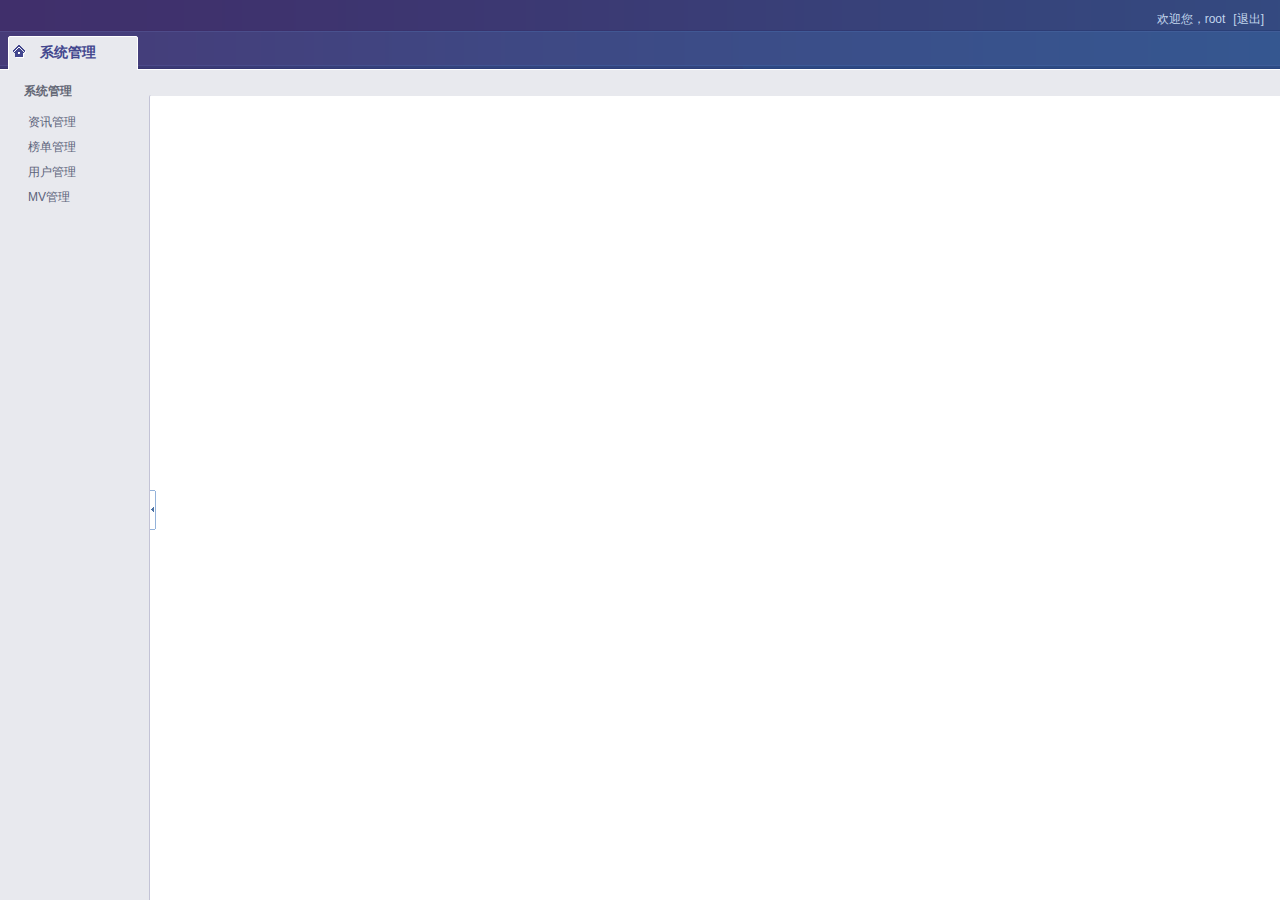
<file: src/main/webapp/sys/index.html>
<!DOCTYPE HTML>
<html>
<head>
    <title>后台管理系统</title>
    <meta http-equiv="Content-Type" content="text/html; charset=utf-8" />
    <link href="assets/css/dpl-min.css" rel="stylesheet" type="text/css" />
    <link href="assets/css/bui-min.css" rel="stylesheet" type="text/css" />
    <link href="assets/css/main-min.css" rel="stylesheet" type="text/css" />
</head>
<body>

<div class="header">

    <div class="dl-title">
        <!--<img src="/chinapost/Public/assets/img/top.png">-->
    </div>

    <div class="dl-log">欢迎您，<span class="dl-log-user">root</span><a href="../login.html" title="退出系统" class="dl-log-quit">[退出]</a>
    </div>
</div>
<div class="content">
    <div class="dl-main-nav">
        <div class="dl-inform"><div class="dl-inform-title"><s class="dl-inform-icon dl-up"></s></div></div>
        <ul id="J_Nav"  class="nav-list ks-clear">
            <li class="nav-item dl-selected"><div class="nav-item-inner nav-home">系统管理</div></li>		

        </ul>
    </div>
    <ul id="J_NavContent" class="dl-tab-conten">

    </ul>
</div>
<script type="text/javascript" src="assets/js/jquery-1.8.1.min.js"></script>
<script type="text/javascript" src="assets/js/bui-min.js"></script>
<script type="text/javascript" src="assets/js/common/main-min.js"></script>
<script type="text/javascript" src="assets/js/config-min.js"></script>
<script>
    BUI.use('common/main',function(){
        var config = [{id:'1',menu:[{text:'系统管理',items:[{id:'12',text:'资讯管理',href:'../NewsServlet?type=NewsManager'},{id:'3',text:'榜单管理',href:'Role/index.html'},{id:'4',text:'用户管理',href:'../UserServlet?type=list'},{id:'6',text:'MV管理',href:'Menu/index.html'}]}]},{id:'7',homePage : '9',menu:[{text:'业务管理',items:[{id:'9',text:'查询业务',href:'Node/index.html'}]}]}];
        new PageUtil.MainPage({
            modulesConfig : config
        });
    });
</script>
</body>
</html>
</file>
<file: src/main/webapp/sys/assets/css/bui-min.css>
.clearfix{*zoom:1;}.clearfix:before,.clearfix:after{display:table;content:"";}.clearfix:after{clear:both;}.hide-text{overflow:hidden;text-indent:100%;white-space:nowrap;}.input-block-level{display:block;width:100%;min-height:28px;-webkit-box-sizing:border-box;-moz-box-sizing:border-box;-ms-box-sizing:border-box;box-sizing:border-box;}.bui-menu{list-style:none;margin:0;}.bui-menu .bui-menu-item{cursor:pointer;}.bui-side-menu{height:100%;text-align:left;overflow-y:auto;overflow-x:hidden;padding:0 3px;}.bui-side-menu .bui-menu-title,.bui-side-menu .bui-menu-title s,.bui-side-menu .menu-second a,.bui-side-menu .menu-second em{background:url("http://img04.taobaocdn.com/tps/i4/T1GgTxXm4qXXaGyjny-500-188.png") -9999px -9999px no-repeat;}.bui-side-menu a{color:#5c637b;outline:none;}.bui-side-menu a:hover{color:#414da7;text-decoration:none;}.bui-side-menu a:active{color:#5c637b;}.bui-side-menu .bui-menu-item-collapsed .bui-menu{display:none;}.bui-side-menu .bui-menu-item-collapsed .bui-menu-title s{background-position:0 -30px;}.bui-side-menu .menu-second{padding-top:1px;outline:0;}.bui-side-menu .menu-second .bui-menu{margin-top:5px;}.bui-side-menu .menu-second .bui-menu-item{outline:0;line-height:20px;}.bui-side-menu .menu-second .bui-menu-item a{height:20px;text-indent:24px;overflow:hidden;margin-bottom:5px;display:block;}.bui-side-menu .menu-second .bui-menu-item a em{display:block;margin:0 1px;font-style:normal;text-align:left;overflow:hidden;height:19px;line-height:22px;cursor:pointer;_line-height:20px;}.bui-side-menu .menu-second .bui-menu-item-selected a{color:#fff;background-position:0 -130px;}.bui-side-menu .menu-second .bui-menu-item-selected a em{background-position:right -100px;}.bui-side-menu .bui-menu-title-text{float:left;overflow:hidden;height:14px;line-height:14px;display:block;_margin-top:-2px;}.bui-side-menu .bui-menu-title{margin:0 1px;background-position:0 15px;height:17px;color:#636775;font-weight:bold;overflow:hidden;line-height:25px;vertical-align:middle;padding:8px 0 5px 5px;}.bui-side-menu .bui-menu-title s{width:10px;height:10px;overflow:hidden;display:block;float:left;margin-right:5px;margin-top:1px;background-position:0 -71px;}.bui-pop-menu{border:1px solid #c3c3d6;background-color:#fff;padding:2px 0;}.bui-pop-menu .bui-menu-item{padding:3px 15px;}.bui-pop-menu .bui-menu-item-hover{background-color:#36c;color:#fff;}.bui-context-menu{position:absolute;border:1px solid #c3c3d6;background-color:#e8e9ef;padding:2px;z-index:1100;background:url("http://img04.taobaocdn.com/tps/i4/T1J_T4XjRfXXaZ8J6X-2-340.gif") repeat-y 28px 0 #e8e9ef;}.bui-context-menu .bui-menu-item{white-space:nowrap;overflow:hidden;position:relative;padding:0;}.bui-context-menu .bui-menu-item .x-caret{position:absolute;right:10px;top:10px;}.bui-context-menu .bui-menu-item-sparator{border-top:1px solid #c3c3d6;height:1px;background-color:white;margin-left:27px;}.bui-context-menu .bui-menu-item-link{cursor:default;display:block;*zoom:1;width:134px;height:24px;margin:1px;padding:0 2px;text-decoration:none;border:1px solid transparent;_border-color:tomato;_filter:chroma(color=#ff6347);}.bui-context-menu .bui-menu-item-icon{display:inline-block;*display:inline;*zoom:1;width:16px;height:16px;margin:0 11px 0 2px;border:0 solid white;}.bui-context-menu .bui-menu-item-hover{background-color:#e8e9ef;}.bui-context-menu .bui-menu-item-open .bui-menu-item-link,.bui-context-menu .bui-menu-item-hover .bui-menu-item-link{background-color:#E0E6FC;border:1px solid #A9B9F5;-webkit-border-radius:2px;-moz-border-radius:2px;border-radius:2px;cursor:pointer;overflow:hidden;}.bui-context-menu .bui-menu-item-text{color:#333;font-size:11px;_font-size:12px;line-height:20px;*zoom:1;}.bui-context-menu .bui-menu-item-disabled{outline:none;}.bui-context-menu .bui-menu-item-disabled .bui-menu-item-text{color:#999;}.bui-context-menu .bui-menu-item-disabled .bui-menu-item-icon{opacity:.5;filter:alpha(opacity=50);}.button-tabs .bui-tab-item-selected{color:#fff;font-weight:bold;background-color:#6c8ffc;background-image:-moz-linear-gradient(top,#6c9dfc,#6c79fc);background-image:-ms-linear-gradient(top,#6c9dfc,#6c79fc);background-image:-webkit-gradient(linear,0 0,0 100%,from(#6c9dfc),to(#6c79fc));background-image:-webkit-linear-gradient(top,#6c9dfc,#6c79fc);background-image:-o-linear-gradient(top,#6c9dfc,#6c79fc);background-image:linear-gradient(top,#6c9dfc,#6c79fc);background-repeat:repeat-x;filter:progid:DXImageTransform.Microsoft.gradient(startColorstr='#6c9dfc',endColorstr='#6c79fc',GradientType=0);border-color:#6c79fc #6c79fc #2135fa;border-color:rgba(0,0,0,0.1) rgba(0,0,0,0.1) rgba(0,0,0,0.25);border:1px solid #5984de;}.button-tabs .bui-tab-item-selected:hover,.button-tabs .bui-tab-item-selected:active,.button-tabs .bui-tab-item-selected.active,.button-tabs .bui-tab-item-selected.disabled{background-color:#6c79fc;}.button-tabs .bui-tab-item-selected[disabled]{background-color:#6c79fc;}.button-tabs .bui-tab-item-selected:active,.button-tabs .bui-tab-item-selected.active{background-color:#3a4bfb \9;}.nav-tabs .bui-tab-item{border:1px solid #c3c3d6;border-bottom-color:transparent;margin-bottom:-1px;margin-right:3px;}.nav-tabs .bui-tab-item-text,.nav-tabs a{padding:5px 15px;background-color:#eee;position:relative;display:inline-block;*display:inline;*zoom:1;}.nav-tabs .bui-tab-item-selected{background-color:#fff;-webkit-border-radius:2px 2px 0 0;-moz-border-radius:2px 2px 0 0;border-radius:2px 2px 0 0;}.nav-tabs .bui-tab-item-selected .bui-tab-item-text,.nav-tabs .bui-tab-item-selected a{background-color:#fff;position:relative;border-bottom:-1px;z-index:10;}.link-tabs .bui-tab-item-selected a{color:#36c;}.tab-nav-bar,.tab-nav-arrow,.tab-nav-wrapper,.tab-nav-inner,.bui-nav-tab-item,.tab-item-close{background:url("http://img03.taobaocdn.com/tps/i3/T1SLHBXaXmXXXF.Nbe-140-120.gif") -9999px -9999px no-repeat;}.tab-nav-bar{position:relative;width:100%;z-index:1;overflow:hidden;height:21px;background-position:0 20px;background-repeat:repeat-x;}.tab-content-container{width:100%;}.tab-content-container iframe{border:none;}.tab-content{height:100%;}.tab-nav-arrow{display:block;position:absolute;text-decoration:none;overflow:hidden;width:13px;height:13px;text-indent:-99px;top:4px;}.arrow-left{background-position:0 -60px;left:5px;}.arrow-left-active .arrow-left{background-position:-40px -60px;cursor:pointer;}.arrow-right{background-position:-20px -60px;right:5px;}.arrow-right-active .arrow-right{background-position:-100px -60px;cursor:pointer;}.tab-nav-wrapper{margin:0 23px;background-position:0 -100px;background-repeat:repeat-x;}.tab-nav-inner{background-position:0 20px;background-repeat:repeat-x;background-color:#e2eaf4;margin:0 2px;overflow:hidden;position:relative;}.tab-nav-list{position:relative;left:0;padding:0;margin:0;*zoom:1;}.tab-nav-list:before,.tab-nav-list:after{display:table;content:"";}.tab-nav-list:after{clear:both;}.bui-nav-tab-item{background-position:0 -4px;color:#263e74;float:left;width:87px;height:21px;margin-right:-12px;position:relative;cursor:pointer;padding:0 33px 0 20px;z-index:1;overflow:hidden;}.tab-item-title{cursor:pointer;}.tab-nav-actived{background-position:0 -29px;z-index:2;}.tab-item-close{display:block;position:absolute;text-decoration:none;overflow:hidden;cursor:pointer;width:13px;height:13px;text-indent:-99px;top:4px;right:17px;background-position:0 -80px;}.tab-item-close:hover{background-position:-20px -80px;}.bui-select-list{border:1px solid #c3c3d6;background-color:#fff;overflow:auto;}.bui-select-list .bui-list-item{padding:2px 4px 2px 8px;-webkit-user-select:none;-moz-user-select:none;-o-user-select:none;user-select:none;cursor:pointer;border:1px solid #fff;-webkit-border-radius:3px;-moz-border-radius:3px;border-radius:3px;margin:1px;padding-left:8px;*zoom:1;}.bui-select-list .bui-list-item-hover{background:#dee5ff;border:1px solid #ccd7ff;}.bui-select-list .bui-list-item-selected{background:#ccd7ff;border:1px solid #99afff;}.bui-select-list .bui-list-item-disabled{background:none;color:#ccc;cursor:default;}.bui-select-list .bui-list-item-disabled a{color:#ccc;cursor:default;}.bui-select-list .bui-list-item-disabled a:hover{text-decoration:none;}.bui-select{display:inline-block;*display:inline;*zoom:1;}.bui-select .bui-select-input{_border:1px solid #c3c3d6;border-right:none;vertical-align:middle;outline:none;_height:22px;_padding:1px 4px;width:118px;}.bui-select .x-icon{vertical-align:middle;cursor:pointer;height:20px;width:20px;-webkit-border-radius:0;-moz-border-radius:0;border-radius:0;}.bui-select .x-caret{vertical-align:middle;}.bui-overlay{position:absolute;left:-9999px;top:-9999px;}.bui-dialog{background-color:#fff;border:1px solid #c3c3d6;-webkit-border-radius:2px;-moz-border-radius:2px;border-radius:2px;-webkit-box-shadow:inset 0 0 0 1px #fff;-moz-box-shadow:inset 0 0 0 1px #fff;box-shadow:inset 0 0 0 1px #fff;position:absolute;background-color:#e8e9ef;z-index:1070;}.bui-picker{z-index:1200;}.bui-dialog .bui-contentbox{background-color:#e8e9ef;margin:1px;}.bui-dialog .bui-stdmod-header{height:22px;line-height:22px;font-size:12px;font-weight:bold;padding-left:4px;color:#333;cursor:move;-webkit-user-select:none;-moz-user-select:none;-o-user-select:none;user-select:none;}.bui-dialog .bui-stdmod-body{background-color:#fff;border:1px solid #c3c3d6;margin:0 4px;padding:20px;}.bui-dialog .bui-stdmod-footer{margin:4px 0;text-align:center;-webkit-user-select:none;-moz-user-select:none;-o-user-select:none;user-select:none;}.bui-dialog .bui-stdmod-footer .button{margin-right:15px;vertical-align:baseline;}.bui-dialog .bui-stdmod-footer .button:last-child{margin-right:0;}.bui-dialog a.bui-ext-close{position:absolute;right:6px;top:4px;width:16px;height:16px;text-decoration:none;outline:none;overflow:hidden;cursor:pointer;text-decoration:none;z-index:1;}.bui-dialog .bui-ext-close-x{display:block;font-size:17px;*font-size:16px;height:14px;width:14px;line-height:14px;cursor:pointer;-webkit-border-radius:2px;-moz-border-radius:2px;border-radius:2px;}.bui-message{padding-bottom:10px;}.bui-message .bui-stdmod-body{padding:0 35px 20px;background-color:transparent;border:none;}.bui-message .bui-stdmod-body .x-icon{float:left;}.bui-message .bui-message-content{margin:5px 0 0 40px;line-height:24px;font-weight:bold;font-size:14px;}.bui-message .bui-message-content p{font-weight:normal;}.bui-pagingbar button,.bui-pagingbar .bui-bar-item-button,.bui-pagingbar .bui-pb-page{background:url("http://img03.taobaocdn.com/tps/i3/T1k1v5XhNdXXb0_tkB-191-450.gif") no-repeat -999px -999px transparent;overflow:hidden;}.bui-pagingbar button{height:16px;width:16px;margin:0;text-indent:-100px;*text-indent:0;*font-size:0;border:none;overfow:hidden;}.bui-pagingbar .bui-button-disabled{opacity:1;filter:alpha(opacity=100);}.bui-pagingbar .bui-pb-first button{background-position:3px 2px;}.bui-pagingbar .bui-pb-first .bui-button-disabled{background-position:3px -18px;}.bui-pagingbar .bui-pb-prev button{background-position:-57px 2px;}.bui-pagingbar .bui-pb-prev .bui-button-disabled{background-position:-57px -18px;}.bui-pagingbar .bui-pb-next button{background-position:-37px 2px;}.bui-pagingbar .bui-pb-next .bui-button-disabled{background-position:-37px -18px;}.bui-pagingbar .bui-pb-last button{background-position:-17px 2px;}.bui-pagingbar .bui-pb-last .bui-button-disabled{background-position:-17px -18px;}.bui-pagingbar .bui-bar-item{outline:none;margin:0 2px;vertical-align:middle;}.bui-pagingbar .bui-bar-item-button{padding:1px;}.bui-pagingbar .bui-bar-item-button-hover{background-position:-130px 2px;}.bui-pagingbar .bui-bar-item-button-disabled{background-position:-999px -999px;}.bui-pagingbar .bui-pb-page{color:#9d261d;font:11px tahoma,arial,verdana,sans-serif;height:14px;margin:0;width:20px;vertical-align:baseline;*vertical-align:middle;background-color:white;padding:0 2px;}.bui-pagingbar .bui-bar-item-text{vertical-align:middle;}.bui-pagingbar .bui-pb-skip{background-position:-999px -999px;}.bui-pagingbar .bui-pb-skip button{text-indent:0;background-position:-80px -20px;height:20px;font-size:11px;width:41px;}.bui-pagingbar .bui-pb-skip button:hover{background-position:-150px -20px;}.bui-pagingbar .bui-bar-item-separator{margin:0 5px;}.pagination .bui-bar-item{float:left;margin:0;}.pagination .disabled{_background-color:#fff;}.pagination .disabled a:hover{text-decoration:none;}.bar-btn-add,.bar-btn-del,.bar-btn-edit,.bar-btn-close,.bar-btn-import,.bar-btn-export,.bar-btn-save,.bar-btn-create,.bui-bar-item-separator{background:url("http://img03.taobaocdn.com/tps/i3/T1k1v5XhNdXXb0_tkB-191-450.gif") no-repeat -999px -999px transparent;}.bui-bar-item-separator{height:14px;margin:0 3px 0 2px;width:2px;background-position:-80px 0;vertical-align:middle;}.bui-grid-button-bar{float:left;}.bui-grid-button-bar .bui-bar-item{margin-right:10px;}.bui-grid-button-bar .bar-btn-add,.bui-grid-button-bar .bar-btn-edit,.bui-grid-button-bar .bar-btn-del,.bui-grid-button-bar .bar-btn-close,.bui-grid-button-bar .bar-btn-import,.bui-grid-button-bar .bar-btn-export,.bui-grid-button-bar .bar-btn-save,.bui-grid-button-bar .bar-btn-create{padding-left:18px;}.bui-grid-button-bar .bar-btn-edit{background-position:2px -307px;}.bui-grid-button-bar .bar-btn-add{background-position:-48px -137px;}.bui-grid-button-bar .bar-btn-del{background-position:2px -247px;}.bui-grid-button-bar .bar-btn-close{background-position:-48px -157px;}.bui-grid-button-bar .bar-btn-import{background-position:2px -187px;}.bui-grid-button-bar .bar-btn-export{background-position:2px -217px;}.bui-grid-button-bar .bar-btn-save{background-position:2px -277px;}.bui-grid-button-bar .bar-btn-create{background-position:2px -307px;}.bui-grid-button-bar .button-small [class^="icon-"]{margin:-2px 2px 0 -5px;}.bui-grid-table .sort-asc .bui-grid-sort-icon,.bui-grid-table .sort-desc .bui-grid-sort-icon,.bui-grid-table .bui-grid-hd-menu-trigger,.bui-grid-table .bui-grid-cascade-icon{background-image:url("http://img03.taobaocdn.com/tps/i3/T1k1v5XhNdXXb0_tkB-191-450.gif");background-repeat:no-repeat;}.bui-simple-grid .bui-grid-table{border:1px solid #ddd;}.bui-grid-header{border-top:1px solid #ddd;height:25px;}.bui-grid-body,.bui-grid-height .bui-grid-body .bui-grid-table{border-bottom:1px solid #ddd;}.bui-grid-body,.bui-grid-header{border-right:1px solid #ddd;border-left:1px solid #ddd;}.bui-grid-header{overflow:hidden;*position:relative;}.bui-grid-header .table{margin:0;}.bui-grid-header .bui-grid-table{*position:absolute;*top:0;*left:0;*z-index:100;}.bui-grid-table{width:100%;table-layout:fixed;border-collapse:separate;}.bui-grid,.bui-simple-grid{background-color:#fff;}.bui-grid th.left,.bui-simple-grid th.left,.bui-grid td.left,.bui-simple-grid td.left{text-align:left;}.bui-grid th.right,.bui-simple-grid th.right,.bui-grid td.right,.bui-simple-grid td.right{text-align:right;}.bui-grid th.center,.bui-simple-grid th.center,.bui-grid td.center,.bui-simple-grid td.center{text-align:center;}.bui-grid-border .bui-grid-hd,.bui-grid-border .bui-grid-cell,.bui-grid-border .bui-grid-header-row td{border-left:1px solid #c5c5c5;}.bui-grid-border .bui-grid-cell-empty,.bui-grid-border .bui-grid-hd-empty{border-left:none;}.bui-grid-header-row td,.bui-grid-header-row th{padding:0;margin:0;}th.bui-grid-hd-empty,td.bui-grid-cell-empty{padding:0;margin:0;border-left:none;}.bui-grid-table .bui-grid-hd{border-bottom:1px solid #c5c5c5;text-align:left;cursor:default;}.bui-grid-table tr td:first-child,.bui-grid-table tr th:first-child{border-left-width:0;}.bui-grid-table .bui-grid-hd-inner{background-color:#f4f4f4;background-image:-moz-linear-gradient(top,#fff,#e4e4e4);background-image:-ms-linear-gradient(top,#fff,#e4e4e4);background-image:-webkit-gradient(linear,0 0,0 100%,from(#fff),to(#e4e4e4));background-image:-webkit-linear-gradient(top,#fff,#e4e4e4);background-image:-o-linear-gradient(top,#fff,#e4e4e4);background-image:linear-gradient(top,#fff,#e4e4e4);background-repeat:repeat-x;filter:progid:DXImageTransform.Microsoft.gradient(startColorstr='#ffffff',endColorstr='#e4e4e4',GradientType=0);}.bui-grid-table .bui-grid-hd-inner{height:24px;overflow:hidden;font-weight:normal;background-position:0 0;position:relative;}.bui-grid-table .bui-grid-hd-title{line-height:22px;font-size:12px;padding:0 4px 0 4px;}.bui-grid-table .bui-grid-sort-icon{display:inline-block;*display:inline;*zoom:1;height:15px;width:15px;}.bui-grid-table .bui-grid-hd-menu-trigger{cursor:pointer;display:none;position:absolute;right:0;top:0;width:14px;height:24px;background-position:0 -140px;}.bui-grid-table th.sortable{cursor:pointer;}.bui-grid-table .bui-grid-hd-hover .bui-grid-hd-inner,.bui-grid-table .bui-grid-hd-open .bui-grid-hd-inner{background-color:#e0e6fc;background-image:-moz-linear-gradient(top,#e0e6fc,#e0e6fc);background-image:-ms-linear-gradient(top,#e0e6fc,#e0e6fc);background-image:-webkit-gradient(linear,0 0,0 100%,from(#e0e6fc),to(#e0e6fc));background-image:-webkit-linear-gradient(top,#e0e6fc,#e0e6fc);background-image:-o-linear-gradient(top,#e0e6fc,#e0e6fc);background-image:linear-gradient(top,#e0e6fc,#e0e6fc);background-repeat:repeat-x;filter:progid:DXImageTransform.Microsoft.gradient(startColorstr='#e0e6fc',endColorstr='#e0e6fc',GradientType=0);}.bui-grid-table .bui-grid-hd-hover .bui-grid-hd-menu-trigger,.bui-grid-table .bui-grid-hd-open .bui-grid-hd-menu-trigger{display:block;}.bui-grid-table .sort-asc .bui-grid-sort-icon{background-position:5px -52px;}.bui-grid-table .sort-asc:hover .bui-grid-sort-icon{background-position:5px -92px;}.bui-grid-table .sort-desc .bui-grid-sort-icon{background-position:5px -72px;}.bui-grid-table .sort-desc:hover .bui-grid-sort-icon{background-position:5px -112px;}.bui-grid-table .grid-header-checked-column,.bui-grid-table .bui-grid-row-checked-column{text-align:center;width:30px;vertical-align:middle;border-left-width:0;}.bui-grid-table .grid-header-checked-column .bui-grid-hd-inner,.bui-grid-table .bui-grid-row-checked-column .bui-grid-cell-inner{width:30px;}.bui-grid-table .bui-grid-cell{overflow:hidden;border-top:1px solid #ededed;position:relative;}.bui-grid-table .bui-grid-cell-empty{border-top:1px solid #ededed;}.bui-grid-table .bui-grid-body .bui-grid-row-first td{border-top:none;}.bui-grid-table .bui-grid-body .bui-grid-table{border-bottom:1px solid #ededed;}.bui-grid-table .bui-grid-header-row .bui-grid-cell-empty{line-height:0;border:none;}.bui-grid-table .bui-grid-cell-inner{padding:2px 0;position:relative;overflow:hidden;}.bui-grid-table .bui-grid-cell-text{padding:0 4px;display:block;min-height:20px;min-width:25px;_height:20px;}.bui-grid-table .bui-grid-error-cell .bui-grid-cell-text{padding-right:20px;}.bui-grid-table .bui-grid-error-cell{position:relative;}.bui-grid-table .bui-grid-cell,.bui-grid-table .bui-grid-cell-empty{word-break:break-all;word-wrap:break-word;}.bui-grid-table .grid-command{color:#36c;cursor:pointer;display:inline-block;margin-right:5px;}.bui-grid-table .grid-command:hover{color:#f60;}.bui-grid-table .grid-command.disable{color:#ccc;}td.bui-grid-cell-empty{height:0;line-height:0;}.bui-grid-height .bui-grid-body{overflow-x:auto;overflow-y:scroll;position:relative;}.bui-grid-strip .bui-grid-row-odd{background-color:#fff;}.bui-grid-strip .bui-grid-row-even{background-color:#fafafa;}.bui-simple-grid .bui-grid-table .bui-grid-row-hover,.bui-grid .bui-grid-table .bui-grid-row-hover{background-color:#dee5ff;}.bui-simple-grid .bui-grid-table .bui-grid-row-selected,.bui-grid .bui-grid-table .bui-grid-row-selected{background-color:#ccd7ff;}.bui-grid .bui-pagingbar{float:right;margin-top:3px;}.bui-grid-tbar,.bui-grid-bbar{*zoom:1;}.bui-grid-tbar:before,.bui-grid-bbar:before,.bui-grid-tbar:after,.bui-grid-bbar:after{display:table;content:"";}.bui-grid-tbar:after,.bui-grid-bbar:after{clear:both;}.bui-grid-tbar{height:34px;line-height:34px;}.bui-grid-bbar{background-color:#f4f4f4;background-image:-moz-linear-gradient(top,#fff,#e4e4e4);background-image:-ms-linear-gradient(top,#fff,#e4e4e4);background-image:-webkit-gradient(linear,0 0,0 100%,from(#fff),to(#e4e4e4));background-image:-webkit-linear-gradient(top,#fff,#e4e4e4);background-image:-o-linear-gradient(top,#fff,#e4e4e4);background-image:linear-gradient(top,#fff,#e4e4e4);background-repeat:repeat-x;filter:progid:DXImageTransform.Microsoft.gradient(startColorstr='#ffffff',endColorstr='#e4e4e4',GradientType=0);border:1px solid #ddd;border-top:none;}.bui-grid-radio-container,.bui-grid-checkBox-container{text-align:center;}.bui-grid .x-grid-checkbox{background:url("http://img04.taobaocdn.com/tps/i4/T1YTNJFadfXXX6DYsb-100-100.gif") no-repeat 0 3px transparent;width:13px;height:20px;display:inline-block;*display:inline;*zoom:1;}.x-grid-checkbox:hover{background-position:-16px 3px;}.bui-grid-row-selected .x-grid-checkbox,.checked .x-grid-checkbox{background-position:0 -18px;}.bui-grid-row-disabled .x-grid-checkbox{background-position:-48px 3px;}.bui-grid-row-selected.bui-grid-row-disabled .x-grid-checkbox{background-position:-48px -18px;}.bui-grid-cascade{vertical-align:middle;}.bui-grid-cascade-icon{cursor:pointer;display:inline-block;*display:inline;*zoom:1;height:10px;width:10px;background-position:0 -440px;}.bui-grid-cascade-expand .bui-grid-cascade-icon{background-position:-30px -440px;}.bui-grid-cascade-collapse{display:none;}.grid-column-menu .bui-menu-item-selected .icon{background-position:-144px -72px;}.bui-grid-cell-error{position:absolute;right:10px;top:6px;}.bui-grid-header .table{height:auto;}.bui-grid-summary-row{font-weight:bold;}.bui-grid-summary-row:first-child td{border-top:1px solid #c5c5c5;}.lp-ext-mask,.lp-el-mask,.bui-ext-mask{height:100%;left:0;opacity:.25;filter:alpha(opacity=25);position:absolute;top:0;width:100%;z-index:1040;background-color:#333;}.x-masked SELECT{_visibility:hidden;}.x-masked .bui-dialog SELECT{_visibility:visible;}.x-masked-relative{position:relative!important;}.lp-el-mask-msg,.bui-ext-mask-msg{background:none repeat-x scroll 0 -16px #e8e9ef;border:1px solid #c3c3d6;left:0;padding:2px;position:absolute;top:0;z-index:1050;}.lp-el-mask-msg div{border:1px solid;cursor:wait;padding:5px 10px;background-color:#fff;border-color:#c3c3d6;color:#333;}.x-mask-loading div{background:none no-repeat scroll 5px 5px #fff;line-height:16px;padding:5px 10px 5px 25px;background-image:url("http://img01.taobaocdn.com/tps/i1/T1BHtLFbFdXXaHNz_X-16-16.gif");}.node-info-container,.node-title-container{position:absolute;}.node-info-container{border:1px dashed #c3c3d6;padding:5px;line-height:14px;font-size:11px;z-index:10;opacity:.9;filter:alpha(opacity=90);background-color:#fff;}.node-info-container li{line-height:14px;}.node-info-container .bui-caret{position:absolute;top:-7px;*top:-12px;left:2px;}.node-info-container .table{border:1px solid #c3c3d6;border-left:0;border-bottom:0;border-collapse:separate;border-spacing:0;}.node-info-container .table td,.node-info-container .table th{border-left:1px solid #c3c3d6;border-bottom:1px solid #c3c3d6;}.node-info-container-selected{z-index:11;}.node-pos-top .bui-caret{top:auto;left:auto;bottom:-7px;left:2px;}input.bui-form-field-error,textarea.bui-form-field-error,.bui-form-field-error input[type="text"]{border:1px dotted red;}.x-field-error{margin-left:5px;}.x-field-error .x-field-error-text{padding-left:5px;color:#fe0000;}.bui-form-field-disabled.calendar{background-color:#ebebe4;}.bui-form-tip-container{position:relative;}.bui-form-tip{padding-left:5px;color:#999;}.bui-form-tip .tip-text{margin-left:5px;*white-space:nowrap;}.bui-form-tip .icon{opacity:.5;filter:alpha(opacity=50);}.calendar{background:url("http://img04.taobaocdn.com/tps/i4/T1kBv5XbRbXXb.nqL4-200-300.gif") no-repeat right -130px #fff;}.bui-calendar{border:1px solid #c3c3d6;background-color:#fff;position:relative;}.x-datepicker-arrow .icon{margin-top:2px;*overflow:hidden;}.x-datepicker-arrow .icon-caret-right{margin-left:2px;}.x-datepicker-header{position:relative;height:26px;line-height:26px;background-color:#36c;}.x-datepicker-month{text-align:center;}.month-text-container{display:inline-block;*display:inline;*zoom:1;cursor:pointer;font-weight:bold;color:#fff;}.month-text-container .bui-caret{border-top-color:#fff;margin-left:5px;}.x-datepicker-arrow{line-height:14px;text-align:center;display:inline-block;cursor:pointer;}.x-datepicker-prev,.x-datepicker-next{position:absolute;top:5px;width:14px;height:14px;border:1px solid #3340cc;}.x-datepicker-prev{left:5px;}.x-datepicker-next{right:5px;}.bui-calendar-panel{outline:none;}table.x-datepicker-inner{width:100%;table-layout:fixed;}.x-datepicker-inner,.x-datepicker-inner td,.x-datepicker-inner th{border-collapse:separate;}table.x-datepicker-inner tr{height:20px;}table.x-datepicker-inner th{width:25px;height:19px;padding:0;color:#333;font:normal 10px tahoma,arial,verdana,sans-serif;text-align:right;background-color:#f4f4f4;background-image:-moz-linear-gradient(top,#fff,#e4e4e4);background-image:-ms-linear-gradient(top,#fff,#e4e4e4);background-image:-webkit-gradient(linear,0 0,0 100%,from(#fff),to(#e4e4e4));background-image:-webkit-linear-gradient(top,#fff,#e4e4e4);background-image:-o-linear-gradient(top,#fff,#e4e4e4);background-image:linear-gradient(top,#fff,#e4e4e4);background-repeat:repeat-x;filter:progid:DXImageTransform.Microsoft.gradient(startColorstr='#ffffff',endColorstr='#e4e4e4',GradientType=0);border-bottom:1px solid #c3c3d6;cursor:default;}table.x-datepicker-inner th span{display:block;padding-right:7px;}.x-datepicker-date{border:1px solid;height:17px;border-color:white;text-align:right;padding:0;}.x-datepicker-date a{outline:none;padding-right:4px;display:block;zoom:1;font:normal 11px tahoma,arial,verdana,sans-serif;color:#333;text-decoration:none;text-align:right;border:1px solid #fff;}.x-datepicker-prevday a,.x-datepicker-nextday a,.x-datepicker-disabled a{text-decoration:none!important;color:#aaa;}.x-datepicker-date a:hover{text-decoration:none!important;color:#333;background-color:#dee5ff;border:1px solid #ccd7ff;-webkit-border-radius:3px;-moz-border-radius:3px;border-radius:3px;}.x-datepicker-today a{border:1px solid;color:#36c;border:1px solid #99afff;-webkit-border-radius:3px;-moz-border-radius:3px;border-radius:3px;}.x-datepicker-active{cursor:pointer;color:#333;}.x-datepicker-disabled a:hover{color:#aaa;border-color:#fff;background:none;}.x-datepicker-selected a{background:repeat-x left top;background-color:#ccd7ff;border:1px solid #99afff;-webkit-border-radius:3px;-moz-border-radius:3px;border-radius:3px;}input.x-datepicker-time{width:15px;height:15px;cursor:pointer;}.x-datepicker-second{margin-right:5px;}.bui-calendar-footer,.x-monthpicker-footer{height:30px;line-height:30px;border-top:1px solid #c3c3d6;text-align:center;background-color:#f4f4f4;background-image:-moz-linear-gradient(top,#fff,#e4e4e4);background-image:-ms-linear-gradient(top,#fff,#e4e4e4);background-image:-webkit-gradient(linear,0 0,0 100%,from(#fff),to(#e4e4e4));background-image:-webkit-linear-gradient(top,#fff,#e4e4e4);background-image:-o-linear-gradient(top,#fff,#e4e4e4);background-image:linear-gradient(top,#fff,#e4e4e4);background-repeat:repeat-x;filter:progid:DXImageTransform.Microsoft.gradient(startColorstr='#ffffff',endColorstr='#e4e4e4',GradientType=0);}.bui-calendar-footer .button,.x-monthpicker-footer .button{margin-right:10px;}.bui-calendar-footer button.last,.x-monthpicker-footer button.last{margin-right:0;}.bui-calendar-footer .bui-bar-item-button,.x-monthpicker-footer .bui-bar-item-button{*margin-top:4px;}.bui-monthpicker,.x-monthpicker{border:1px solid #c3c3d6;position:absolute;background-color:#fff;top:0;left:0;}.bui-calendar .bui-monthpicker{top:-1px;left:-1px;}.x-monthpicker-yearnav .icon{margin-top:2px;*margin-left:2px;*overflow:hidden;}.x-monthpicker-months,.x-monthpicker-years{height:167px;width:88px;}.x-monthpicker-months{float:left;border-right:1px solid #c3c3d6;width:87px;}.x-monthpicker-years{margin-left:88px;}.x-monthpicker-item,.x-timepicker .bui-list-item{float:left;margin:4px 0 5px 0;font:normal 11px tahoma,arial,verdana,sans-serif;text-align:center;vertical-align:middle;height:18px;width:43px;border:0 none;}.x-monthpicker-item a,.x-timepicker .bui-list-item a{display:block;margin:0 2px;text-decoration:none;color:#333;border:1px solid white;line-height:17px;}.x-monthpicker-item-selected a,.x-timepicker .bui-list-item-selected a{background-color:#ccd7ff;border:1px solid #99afff;-webkit-border-radius:3px;-moz-border-radius:3px;border-radius:3px;}.x-monthpicker-item-hover a,.x-timepicker .bui-list-item-hover a{color:black;background-color:#dee5ff;border:1px solid #ccd7ff;-webkit-border-radius:3px;-moz-border-radius:3px;border-radius:3px;}.x-monthpicker-yearnav{height:28px;}.x-monthpicker-yearnav .x-icon{margin:6px 12px 5px 13px;cursor:pointer;opacity:.7;filter:alpha(opacity=70);}.x-monthpicker-yearnav .x-icon:hover{opacity:.8;filter:alpha(opacity=80);}.x-timepicker{width:180px;background-color:#fff;border:1px solid #c3c3d6;border-bottom-color:#c3c3d6;}.x-timepicker ul{*zoom:1;}.x-timepicker ul:before,.x-timepicker ul:after{display:table;content:"";}.x-timepicker ul:after{clear:both;}.x-timepicker .bui-list-item{height:15px;width:20px;}.x-editor-tips{-webkit-border-radius:3px;-moz-border-radius:3px;border-radius:3px;border:1px solid #e5a098;background-color:#fff;padding:4px;}.bui-record-editor{padding:3px 0 3px 3px;border:1px solid #c3c3d6;background-color:white;}.bui-record-editor .button{*margin-top:5px;}.bui-record-editor .bui-bar{width:150px;position:absolute;left:40%;background-color:white;border:1px solid #c3c3d6;border-top:none;border-radius:0 0 3px 3px;bottom:-37px;}.bui-record-editor .bui-form-field{padding-right:3px;}.bui-record-editor .x-form-text{background-color:#fff;display:inline-block;height:18px;padding:1px 4px;border:1px solid #c3c3d6;}.bui-tree-list{border:1px solid #c3c3d6;overflow:auto;background-color:#fff;}.bui-tree-list ul{overflow:hidden;}.bui-tree-item{height:20px;cursor:pointer;}.bui-tree-item-hover{background-color:#dee5ff;}.bui-tree-item-selected{background-color:#ccd7ff;}.bui-tree-item-disabled{color:#ccc;}.x-tree-icon{display:inline-block;*display:inline;*zoom:1;vertical-align:top;height:20px;width:16px;}.x-tree-elbow-expander,.x-tree-elbow-dir,.x-tree-elbow-leaf,.x-tree-elbow-line,.x-tree-elbow,.x-tree-elbow-expander-end,.x-tree-elbow-end{background:url("http://img04.taobaocdn.com/tps/i4/T1rbpNFaJXXXbylH7R-80-100.gif") no-repeat -999px -999px transparent;}.x-tree-icon-checkbox{background:url("http://img04.taobaocdn.com/tps/i4/T1YTNJFadfXXX6DYsb-100-100.gif") no-repeat 0 0 transparent;}.x-tree-elbow-expander{background-position:0 0;}.bui-tree-item-expanded .x-tree-elbow-expander{background-position:-16px 0;}.x-tree-elbow-expander:hover{background-position:-32px 0;}.bui-tree-item-expanded .x-tree-elbow-expander:hover{background-position:-48px 0;}.x-tree-elbow-dir,.x-tree-elbow-leaf{margin:2px 3px 0 0;}.x-tree-elbow-dir{background-position:0 -80px;}.bui-tree-item-expanded .x-tree-elbow-dir{background-position:-20px -80px;}.x-tree-elbow-leaf{background-position:-40px -80px;}.x-tree-show-line .x-tree-elbow{background-position:0 -20px;}.x-tree-show-line .x-tree-elbow-end{background-position:-20px -20px;}.x-tree-show-line .x-tree-elbow-line{background-position:-40px -20px;}.x-tree-show-line .x-tree-elbow-expander,.x-tree-show-line .x-tree-elbow-expander:hover{background-position:-60px -40px;}.x-tree-show-line .x-tree-elbow-expander-end{background-position:-20px -40px;}.x-tree-show-line .bui-tree-item-expanded .x-tree-elbow-expander{background-position:-40px -40px;}.x-tree-show-line .bui-tree-item-expanded .x-tree-elbow-expander-end{background-position:0 -40px;}.bui-tree-list .bui-tree-item-loading .x-tree-elbow-expander{background:url("http://img01.taobaocdn.com/tps/i1/T1BHtLFbFdXXaHNz_X-16-16.gif") no-repeat 0 0 transparent;}.bui-tree-item-checked{font-style:italic;}.x-tree-icon-checkbox:hover{background-position:-16px 0;}.bui-tree-item-checked .x-tree-icon-checkbox{background-position:0 -20px;}.bui-tree-item-checked .x-tree-icon-checkbox:hover{background-position:-16px -20px;}.bui-tree-item-partial-checked .x-tree-icon-checkbox{background-position:0 -40px;}.bui-tree-item-partial-checked .x-tree-icon-checkbox:hover{background-position:-16px -40px;}.bui-tree-item-disabled .x-tree-icon-checkbox{background-position:-48px 0;}.bui-tree-item-checked.bui-tree-item-disabled .x-tree-icon-checkbox{background-position:-48px -20px;}.x-align-arrow,.x-align-arrow-inner{border:6px solid transparent;_border-color:tomato;_filter:chroma(color=#ff6347);position:absolute;}.x-align-top .x-align-arrow,.x-align-top-left .x-align-arrow,.x-align-top-right .x-align-arrow{border-top:8px solid #c3c3d6;bottom:-15px;}.x-align-top .x-align-arrow-inner,.x-align-top-left .x-align-arrow-inner,.x-align-top-right .x-align-arrow-inner{border-top:8px solid #fff;top:-9px;left:-6px;}.x-align-top .x-align-arrow,.x-align-bottom .x-align-arrow{left:50%;}.x-align-top-left .x-align-arrow,.x-align-bottom-left .x-align-arrow{left:10px;}.x-align-top-right .x-align-arrow,.x-align-bottom-right .x-align-arrow{right:10px;}.x-align-right .x-align-arrow{border-right:8px solid #c3c3d6;top:50%;left:-15px;}.x-align-right .x-align-arrow-inner{border-right:8px solid #fff;top:-6px;left:-4px;}.x-align-left .x-align-arrow{border-left:8px solid #c3c3d6;top:50%;right:-15px;}.x-align-left .x-align-arrow-inner{border-left:8px solid #fff;top:-6px;left:-9px;}.x-align-bottom .x-align-arrow,.x-align-bottom-left .x-align-arrow,.x-align-bottom-right .x-align-arrow{border-bottom:8px solid #c3c3d6;top:-15px;}.x-align-bottom .x-align-arrow-inner,.x-align-bottom-left .x-align-arrow-inner,.x-align-bottom-right .x-align-arrow-inner{border-bottom:8px solid #fff;top:-5px;left:-6px;}.tips[class^="x-align-top"] .x-align-arrow,.tips[class*=" x-align-top"] .x-align-arrow{border-top-color:#e5e5e5;}.tips[class^="x-align-top"] .x-align-arrow-inner,.tips[class*=" x-align-top"] .x-align-arrow-inner{border-top-color:#fafafa;}.tips.x-align-right .x-align-arrow{border-right-color:#e5e5e5;}.tips.x-align-right .x-align-arrow-inner{border-right-color:#fafafa;}.tips.x-align-left .x-align-arrow{border-left-color:#e5e5e5;}.tips.x-align-left .x-align-arrow-inner{border-left-color:#fafafa;}.tips[class^="x-align-bottom"] .x-align-arrow,.tips[class*=" x-align-bottom"] .x-align-arrow{border-bottom-color:#e5e5e5;}.tips[class^="x-align-bottom"] .x-align-arrow-inner,.tips[class*=" x-align-bottom"] .x-align-arrow-inner{border-bottom-color:#fafafa;}.tips-success[class^="x-align-top"] .x-align-arrow,.tips-success[class*=" x-align-top"] .x-align-arrow{border-top-color:#aae77f;}.tips-success[class^="x-align-top"] .x-align-arrow-inner,.tips-success[class*=" x-align-top"] .x-align-arrow-inner{border-top-color:#f0ffe5;}.tips-success.x-align-right .x-align-arrow{border-right-color:#aae77f;}.tips-success.x-align-right .x-align-arrow-inner{border-right-color:#f0ffe5;}.tips-success.x-align-left .x-align-arrow{border-left-color:#aae77f;}.tips-success.x-align-left .x-align-arrow-inner{border-left-color:#f0ffe5;}.tips-success[class^="x-align-bottom"] .x-align-arrow,.tips-success[class*=" x-align-bottom"] .x-align-arrow{border-bottom-color:#aae77f;}.tips-success[class^="x-align-bottom"] .x-align-arrow-inner,.tips-success[class*=" x-align-bottom"] .x-align-arrow-inner{border-bottom-color:#f0ffe5;}.tips-warning[class^="x-align-top"] .x-align-arrow,.tips-warning[class*=" x-align-top"] .x-align-arrow{border-top-color:#ffb2b2;}.tips-warning[class^="x-align-top"] .x-align-arrow-inner,.tips-warning[class*=" x-align-top"] .x-align-arrow-inner{border-top-color:#fff3f3;}.tips-warning.x-align-right .x-align-arrow{border-right-color:#ffb2b2;}.tips-warning.x-align-right .x-align-arrow-inner{border-right-color:#fff3f3;}.tips-warning.x-align-left .x-align-arrow{border-left-color:#ffb2b2;}.tips-warning.x-align-left .x-align-arrow-inner{border-left-color:#fff3f3;}.tips-warning[class^="x-align-bottom"] .x-align-arrow,.tips-warning[class*=" x-align-bottom"] .x-align-arrow{border-bottom-color:#ffb2b2;}.tips-warning[class^="x-align-bottom"] .x-align-arrow-inner,.tips-warning[class*=" x-align-bottom"] .x-align-arrow-inner{border-bottom-color:#fff3f3;}.tips-info[class^="x-align-top"] .x-align-arrow,.tips-info[class*=" x-align-top"] .x-align-arrow{border-top-color:#acd5ff;}.tips-info[class^="x-align-top"] .x-align-arrow-inner,.tips-info[class*=" x-align-top"] .x-align-arrow-inner{border-top-color:#e6f2ff;}.tips-info.x-align-right .x-align-arrow{border-right-color:#acd5ff;}.tips-info.x-align-right .x-align-arrow-inner{border-right-color:#e6f2ff;}.tips-info.x-align-left .x-align-arrow{border-left-color:#acd5ff;}.tips-info.x-align-left .x-align-arrow-inner{border-left-color:#e6f2ff;}.tips-info[class^="x-align-bottom"] .x-align-arrow,.tips-info[class*=" x-align-bottom"] .x-align-arrow{border-bottom-color:#acd5ff;}.tips-info[class^="x-align-bottom"] .x-align-arrow-inner,.tips-info[class*=" x-align-bottom"] .x-align-arrow-inner{border-bottom-color:#e6f2ff;}.tips-notice[class^="x-align-top"] .x-align-arrow,.tips-notice[class*=" x-align-top"] .x-align-arrow{border-top-color:#ffcc7f;}.tips-notice[class^="x-align-top"] .x-align-arrow-inner,.tips-notice[class*=" x-align-top"] .x-align-arrow-inner{border-top-color:#ffffe5;}.tips-notice.x-align-right .x-align-arrow{border-right-color:#ffcc7f;}.tips-notice.x-align-right .x-align-arrow-inner{border-right-color:#ffffe5;}.tips-notice.x-align-left .x-align-arrow{border-left-color:#ffcc7f;}.tips-notice.x-align-left .x-align-arrow-inner{border-left-color:#ffffe5;}.tips-notice[class^="x-align-bottom"] .x-align-arrow,.tips-notice[class*=" x-align-bottom"] .x-align-arrow{border-bottom-color:#ffcc7f;}.tips-notice[class^="x-align-bottom"] .x-align-arrow-inner,.tips-notice[class*=" x-align-bottom"] .x-align-arrow-inner{border-bottom-color:#ffffe5;}.pull-right{float:right;}.pull-left{float:left;}.pull-none{float:none;}.hide{display:none;}.show{display:block;}.invisible{visibility:hidden;}.bordered{border:1px solid #c3c3d6;}.bordered-radius{-webkit-border-radius:3px;-moz-border-radius:3px;border-radius:3px;}.centered{text-align:center;}.pull-right{float:right;}.pull-left{float:left;}.pull-none{float:none;}.hide{display:none;}.show{display:block;}.invisible{visibility:hidden;}.bui-inline-block{display:inline-block;*display:inline;*zoom:1;}.bui-ext-mask{background-color:#333;opacity:.5;filter:alpha(opacity=50);}.bui-overlay{position:absolute;left:-9999px;top:-9999px;}.bui-clear{*zoom:1;}.bui-clear:before,.bui-clear:after{display:table;content:"";}.bui-clear:after{clear:both;}.bui-hidden{display:none;}
</file>
<file: src/main/webapp/sys/assets/css/main-min.css>
.clearfix{*zoom:1;}.clearfix:before,.clearfix:after{display:table;content:"";}.clearfix:after{clear:both;}.hide-text{overflow:hidden;text-indent:100%;white-space:nowrap;}.input-block-level{display:block;width:100%;min-height:28px;-webkit-box-sizing:border-box;-moz-box-sizing:border-box;-ms-box-sizing:border-box;box-sizing:border-box;}.pull-right{float:right;}.pull-left{float:left;}.hide{display:none;}.show{display:block;}.invisible{visibility:hidden;}.ks-inline-block{display:inline-block;*display:inline;*zoom:1;}.ks-ext-mask{background-color:#333;opacity:.5;filter:Alpha(opacity=50);}.ks-clear{*zoom:1;}.ks-clear:before,.ks-clear:after{display:table;content:"";}.ks-clear:after{clear:both;}.ks-hidden{display:none;}html{*overflow:hidden;}body{overflow:hidden;background-color:white;}iframe{border:none;padding:none;}.header,.dl-main-nav{background:url('../img/main-nav-bg.png') repeat-x 0 0 #204077;}.header{background-color:#1B3160;height:30px;width:100%;overflow:hidden;}.dl-title{float:left;color:#c1d5ec;font-family:"Microsoft YaHei";margin-left:12px;font-size:18px;line-height:36px;}.dl-title a{color:#c1d5ec;}.dl-log{color:#C1D5EC;float:right;padding:10px 16px 0 0;}.dl-log-user{font-style:bold;}.dl-log-quit{color:#c1d5ec;padding-left:8px;}.content{width:100%;}.dl-main-nav{height:40px;background-position:center -30px;overflow:hidden;position:relative;}.dl-main-nav .nav-list{border-bottom:1px solid #FFF;overflow:hidden;border-width:0;}.nav-item{overflow:hidden;font-size:14px;color:white;position:relative;width:130px;padding:6px 0 0 8px;cursor:pointer;}.nav-list .nav-item{float:left;color:#D4D4D4;}.nav-item-inner,.dl4-hide-list .dl-hover{background:url('../img/icon1.png') no-repeat 0 0 transparent;}.nav-list .dl-hover{background-position:0x -50px;}.dl4-hide-list .dl-hover{background-position:8px -40px;}.nav-item-inner{padding:4px 0 0 31px;height:30px;border:1px solid transparent;_border:none;}.nav-item-mask{display:none;width:128px;height:25px;position:absolute;background-color:white;top:8px;opacity:.15;filter:alpha(opacity=15);-webkit-border-radius:2px;-moz-border-radius:2px;border-radius:2px;border:1px solid #333;}.dl-hide-list{position:absolute;width:160px;overflow:hidden;z-index:10;border:1px solid #C3C3D6;border-top:none;padding:10px 0 0;background-color:#E8E9EE;}.dl-hide-list .nav-item{float:none;padding:0;width:158px;border:1px solid white;border-width:0 1px;}.dl-hide-list .dl-item-inner{background-color:#E8E9EE;font-size:12px;color:#666;height:23px;margin:0 5px;}.dl-hide-list .nav-item:last-child{-webkit-border-radius:0 0 2px 2px;-moz-border-radius:0 0 2px 4px;border-radius:0 0 2px 2px;padding-bottom:10px;border-bottom:1px solid white;}.dl-hide-list .dl-last{padding-top:6px;background-color:transparent;}.dl-hide-list .dl-last{display:none;}.dl-hide-list .nav-item-inner{background-color:#E8E9EE;font-size:12px;color:#666;height:23px;margin:0 5px;}.dl-hide-list .nav-item:hover .nav-item-inner{background-color:#e0e6fc;border:1px solid #a9b9f5;border-radius:2px;}.nav-list .dl-hover .nav-item-mask,.nav-list .dl-last .nav-item-mask{display:block;}.nav-list .dl-selected .nav-item-inner{-webkit-border-radius:2px 2px 0 0;-moz-border-radius:2px 2px 0 0;border-radius:2px 2px 0 0;border:1px solid #FFF;background-color:#E8E9EE;color:#43478e;font-weight:bold;height:30px;}.nav-list .dl-selected .nav-item-mask{display:none;}.dl4-hide-list .nav-permission,.dl-selected .nav-permission{background-position:4px -124px;}.nav-permission{background-position:4px -174px;}.dl4-hide-list .nav-storage,.dl-selected .nav-storage{background-position:-444px -127px;}.nav-storage{background-position:-444px -176px;}.dl-selected .nav-inventory,.dl4-hide-list .nav-inventory{background-position:-443px -324px;}.nav-inventory{background-position:-444px -375px;}.dl-selected .nav-user,.dl4-hide-list .nav-user{background-position:-144px -224px;}.nav-user{background-position:-144px -274px;}.dl-selected .nav-order,.dl4-hide-list .nav-order{background-position:-144px -126px;}.nav-order{background-position:-144px -176px;}.dl-selected .nav-product,.dl4-hide-list .nav-product{background-position:-444px -427px;}.nav-product{background-position:-444px -477px;}.dl-selected .nav-supplier,.dl4-hide-list .nav-supplier{background-position:-594px -427px;}.nav-supplier{background-position:-594px -476px;}.dl-selected .nav-cost,.dl4-hide-list .nav-cost{background-position:-294px -324px;}.nav-cost{background-position:-294px -374px;}.dl-selected .nav-monitor,.dl4-hide-list .nav-monitor{background-position:-144px -324px;}.nav-monitor{background-position:-144px -374px;}.dl-selected .nav-gather,.dl4-hide-list .nav-gather{background-position:4px -224px;}.nav-gather{background-position:4px -274px;}.dl-selected .nav-distribution,.dl4-hide-list .nav-distribution{background-position:-444px -224px;}.nav-distribution{background-position:-444px -274px;}.dl-selected .nav-goods,.dl4-hide-list .nav-goods{background-position:-594px -124px;}.nav-goods{background-position:-594px -174px;}.dl-selected .nav-register,.dl4-hide-list .nav-register{background-position:-594px -224px;}.nav-register{background-position:-594px -274px;}.dl-selected .nav-marketing,.dl4-hide-list .nav-marketing{background-position:4px -324px;}.nav-marketing{background-position:4px -374px;}.dl-selected .nav-package,.dl4-hide-list .nav-package{background-position:-594px -324px;}.nav-package{background-position:-594px -374px;}.dl-selected .nav-home,.dl4-hide-list .nav-home{background-position:4px -424px;}.nav-home{background-position:4px -474px;}.dl-selected .nav-product-certified,.dl4-hide-list .nav-product-certified{background-position:4px -524px;}.nav-product-certified{background-position:4px -574px;}.dl-selected .nav-quality-certified,.dl4-hide-list .nav-quality-certified{background-position:-144px -524px;}.nav-quality-certified{background-position:-144px -574px;}.dl-selected .nav-supplier-certified,.dl4-hide-list .nav-supplier-certified{background-position:-294px -524px;}.nav-supplier-certified{background-position:-294px -574px;}.dl-selected .nav-certification,.dl4-hide-list .nav-certification{background-position:-444px -524px;}.nav-certification{background-position:-444px -574px;}.dl-selected .nav-sample,.dl4-hide-list .nav-sample{background-position:-594px -524px;}.nav-sample{background-position:-594px -575px;}.dl-selected .nav-supplychain,.dl4-hide-list .nav-supplychain{background-position:-747px -125px;}.nav-supplychain{background-position:-747px -178px;}.dl-inform{width:135px;float:right;padding-top:10px;cursor:pointer;display:none;}.dl-hide-current{margin-left:5px;}.dl-selected .dl-hide-current{background-image:url('../img/icon2.png');}.dl-tab-content{width:100%;height:100%;}.dl-tab-item{width:100%;}.dl-tab-item-inner{width:100%;height:430px;}.dl-second-nav,.dl-second-tree,.dl-inner-tab{height:100%;}.dl-second-tree{width:150px;float:left;}.dl-second-nav{float:left;width:150px;position:relative;padding-top:5px;background-color:#E8E9EE;}.dl-inner-tab .dl-tab-nav{background-color:#E8E9EE;}.dl-second-nav .menu-container{background-color:transparent;}.dl-collapse .dl-second-nav{width:10px;}.dl-collapse .dl-second-tree{width:3px;}.dl-collapse .menu-container{display:none;}.dl-inner-tab{margin-left:150px;}.dl-collapse .dl-inner-tab{margin-left:10px;}.dl-second-slib-con{position:absolute;top:0;right:-6px;height:100%;width:7px;overflow:hidden;}.dl-second-slib{position:absolute;height:100%;width:6px;cursor:pointer;top:25px;border-left:1px solid #C3C3D6;border-radius:2px;background:url('../img/left-slib.gif') no-repeat 0 center transparent;}.dl-collapse .dl-second-slib{background-position:-6px center;}.dl-inner-tab .bui-nav-tab{padding-top:5px;}.dl-inner-tab .bui-nav-tab,.dl-inner-tab .tab-nav-inner{background-color:#E8E9EE;}.dl-inner-tab .tab-content-container{background-color:#fff;}
</file>
